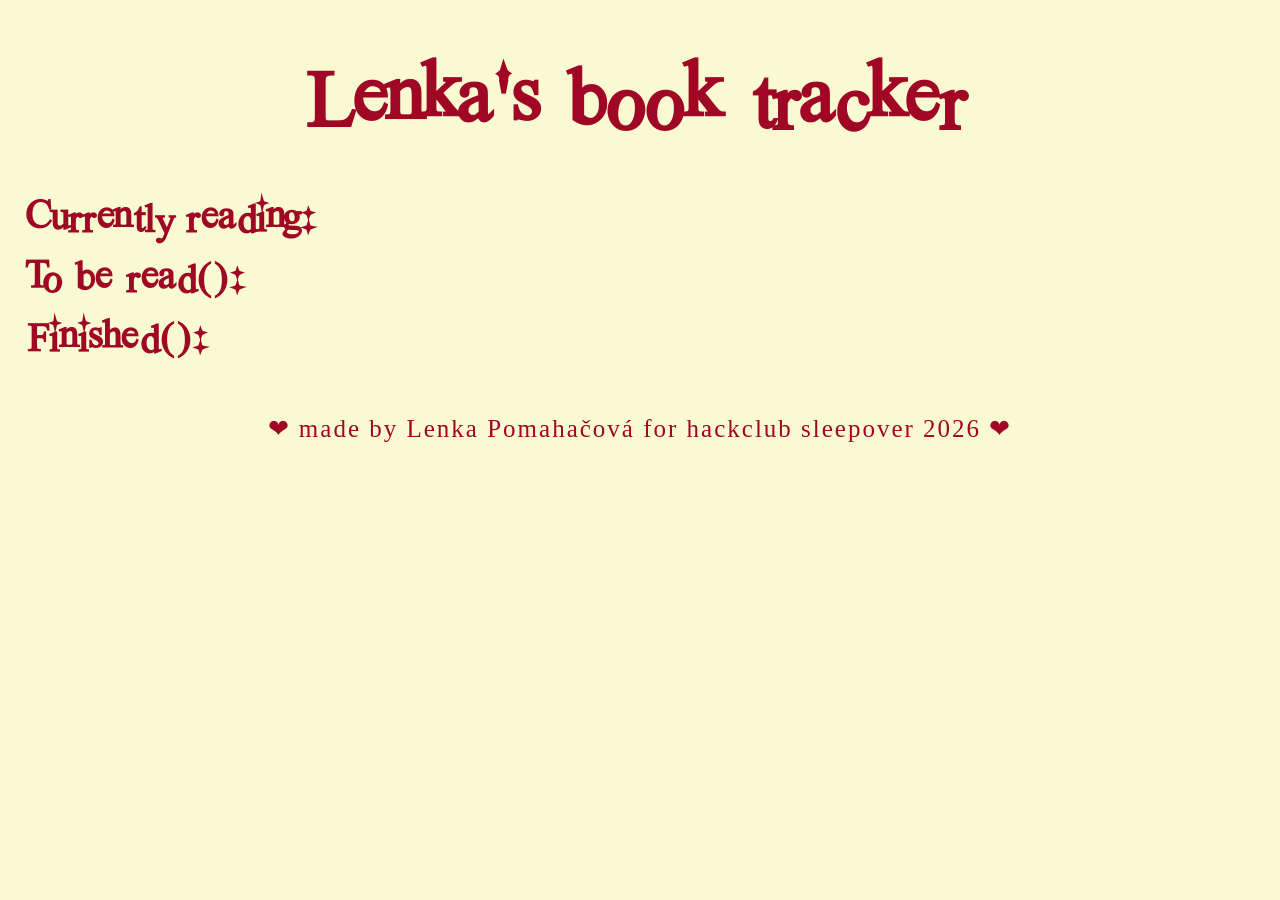
<file: index.html>
<!DOCTYPE html>
<html lang="en">
<head>
    <meta charset="UTF-8">
    <meta name="viewport" content="width=device-width, initial-scale=1.0">
    <title>Document</title>
 <link rel="stylesheet" href="style.css">
</head>
<body>
    <h1><span class="name" id="output"></span>'s book tracker</h1>

    <h3>Currently reading:</h3>

    <div class="text" id="cr"></div>

    <a href="tbr.html" class="h3">To be read(<span id="plannedCount"></span>):</a>
    <div class="text" id="tbr"></div>

    <a href="fin.html" class="h3">Finished(<span id="completedCount"></span>):</a>
<div class="text" id="com"></div>

<p>❤︎ made by Lenka Pomahačová for hackclub sleepover 2026 ❤︎</p>

    <script src="scindex.js"></script>
</body>
</html>
</file>
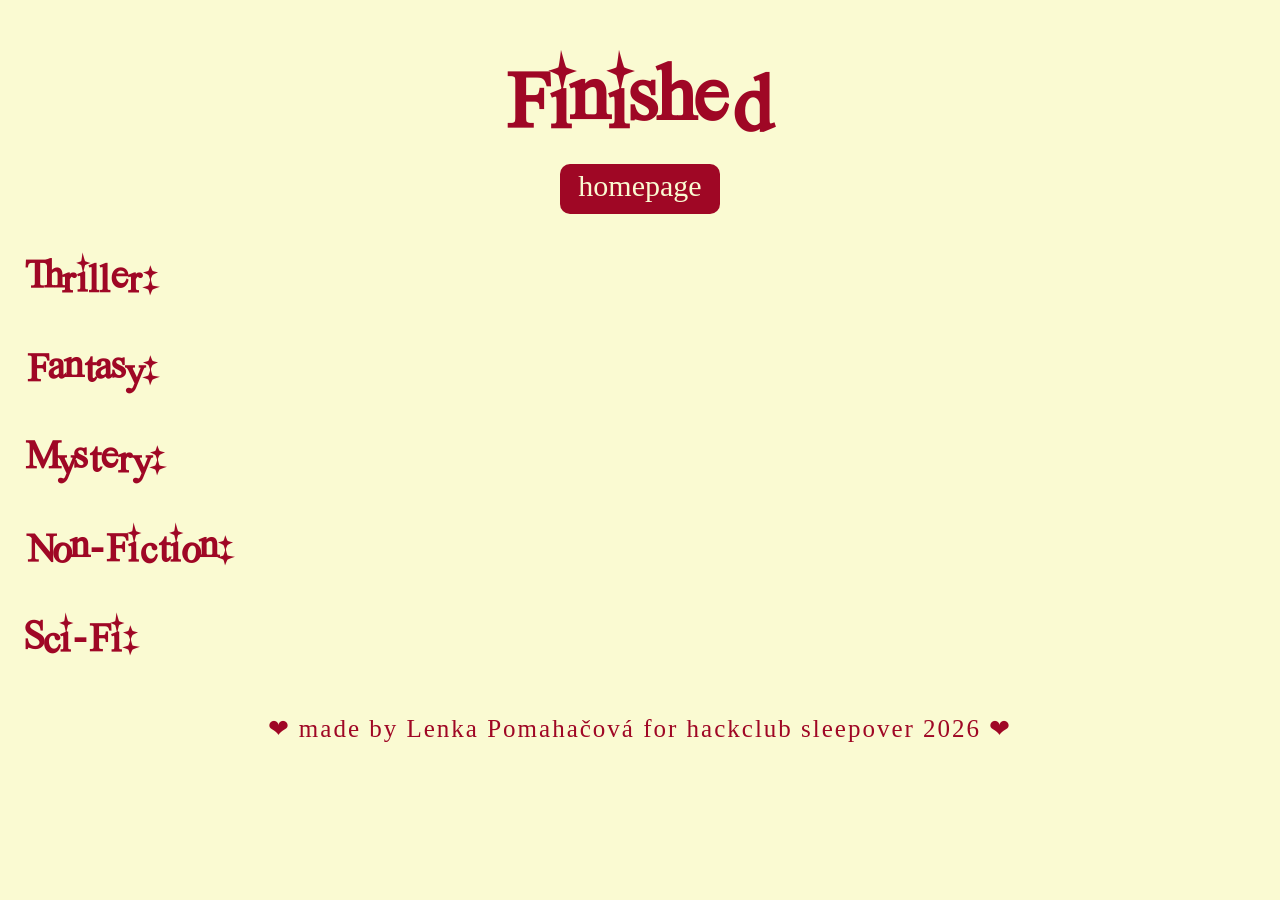
<file: fin.html>
<!DOCTYPE html>
<html lang="en">
<head>
    <meta charset="UTF-8">
    <meta name="viewport" content="width=device-width, initial-scale=1.0">
    <title>Document</title>
 <link rel="stylesheet" href="style.css">
</head>
<body>

    <h1>Finished</h1>
    <a href=index.html class="home">homepage</a>

    <h3>Thriller:</h3>
    <div class="text" id="thriller"></div>

    <h3>Fantasy:</h3>
    <div class="text" id="fantasy"></div>

    <h3>Mystery:</h3>
    <div class="text" id="mystery"></div>

    <h3>Non-Fiction:</h3>
    <div class="text" id="nonfic"></div>

    <h3>Sci-Fi:</h3>
    
    <div class="text" id="scifi"></div>
    <p>❤︎ made by Lenka Pomahačová for hackclub sleepover 2026 ❤︎</p>

<script src="scfin.js"></script>
</body>
</html>
</file>
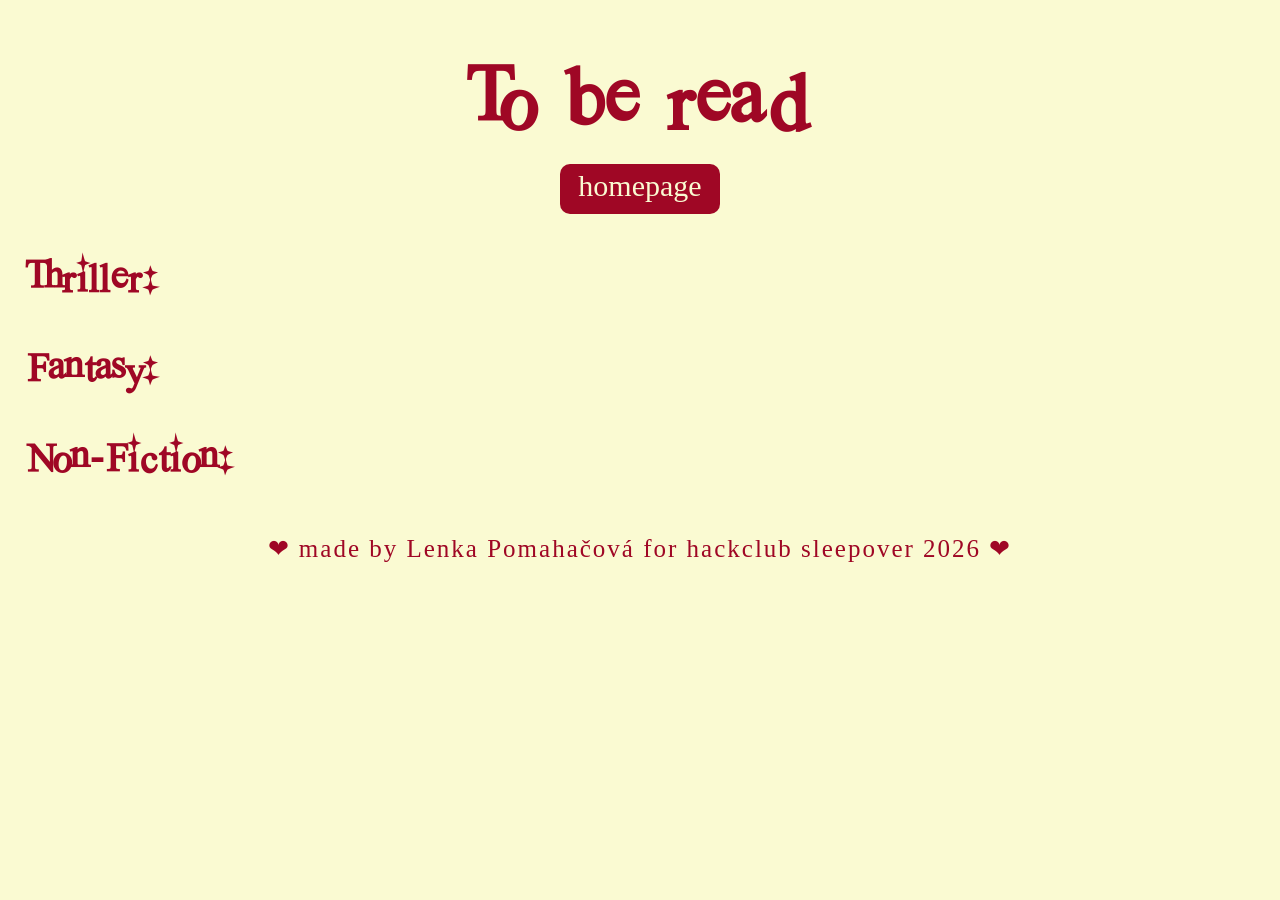
<file: tbr.html>
<!DOCTYPE html>
<html lang="en">
<head>
    <meta charset="UTF-8">
    <meta name="viewport" content="width=device-width, initial-scale=1.0">
    <title>Document</title>
 <link rel="stylesheet" href="style.css">
</head>
<body>

    <h1>To be read</h1>
    <a href=index.html class="home">homepage</a>

    <h3>Thriller:</h3>
    <div class="text" id="thriller"></div>

    <h3>Fantasy:</h3>
    <div class="text" id="fantasy"></div>

    <h3>Non-Fiction:</h3>
    
    <div class="text" id="nonfic"></div>

    <p>❤︎ made by Lenka Pomahačová for hackclub sleepover 2026 ❤︎</p>
    
<script src="script.js"></script>
</body>
</html>
</file>
<file: style.css>
@font-face {
    font-family: 'romantics';
    src: url('ROMANTIC.TTF') format('truetype'); 
    font-weight: normal;
    font-style: normal;
}

body{
    background-color: lightgoldenrodyellow;
}

h1{
    font-size: 80px;
    font-family: 'romantics';
    color: rgb(159, 7, 37);
    letter-spacing: 8px;
    text-align: center;
    margin-bottom: 10px;
}

.name{
    letter-spacing: 8px;
}

h3{
    font-size: 40px;
    font-family: 'romantics';
    color: rgb(159, 7, 37);
    letter-spacing: 4px;
    font-weight: 600;
    
    margin-left: 20px;
    margin-bottom: 10px;
    
}
a.h3 {
    font-family: 'romantics', sans-serif;
    font-size: 40px;
    color: rgb(159, 7, 37);
    letter-spacing: 4px;
    margin-left: 20px;
    text-decoration: none;
    font-weight: 600;
}

.text {
    font-family: Fira Code;
    font-size: 25px;
    margin-left: 40px;
    margin-top: 0%;
    margin-bottom: 10px;
    letter-spacing: 2px;}



.home{
    font-size: 30px;
    font-family: Fira Code;
    height: 40px;
    font-weight: 500;
    width: 150px;
  display: block;
  margin: 10px auto;
  
    padding: 5px;
    color: lightgoldenrodyellow;
    text-align: center;
    border-radius: 10px;
    text-decoration: none;
    background-color: rgb(159, 7, 37);
}

p{
    font-family: Fira Code;
    font-size: 25px;
    
    color: rgb(159, 7, 37);
    margin-top: 50px;
    margin-bottom: 10px;
    text-align: center;
    letter-spacing: 2px;

    bottom: 0;
      width: 100%;
}
</file>
